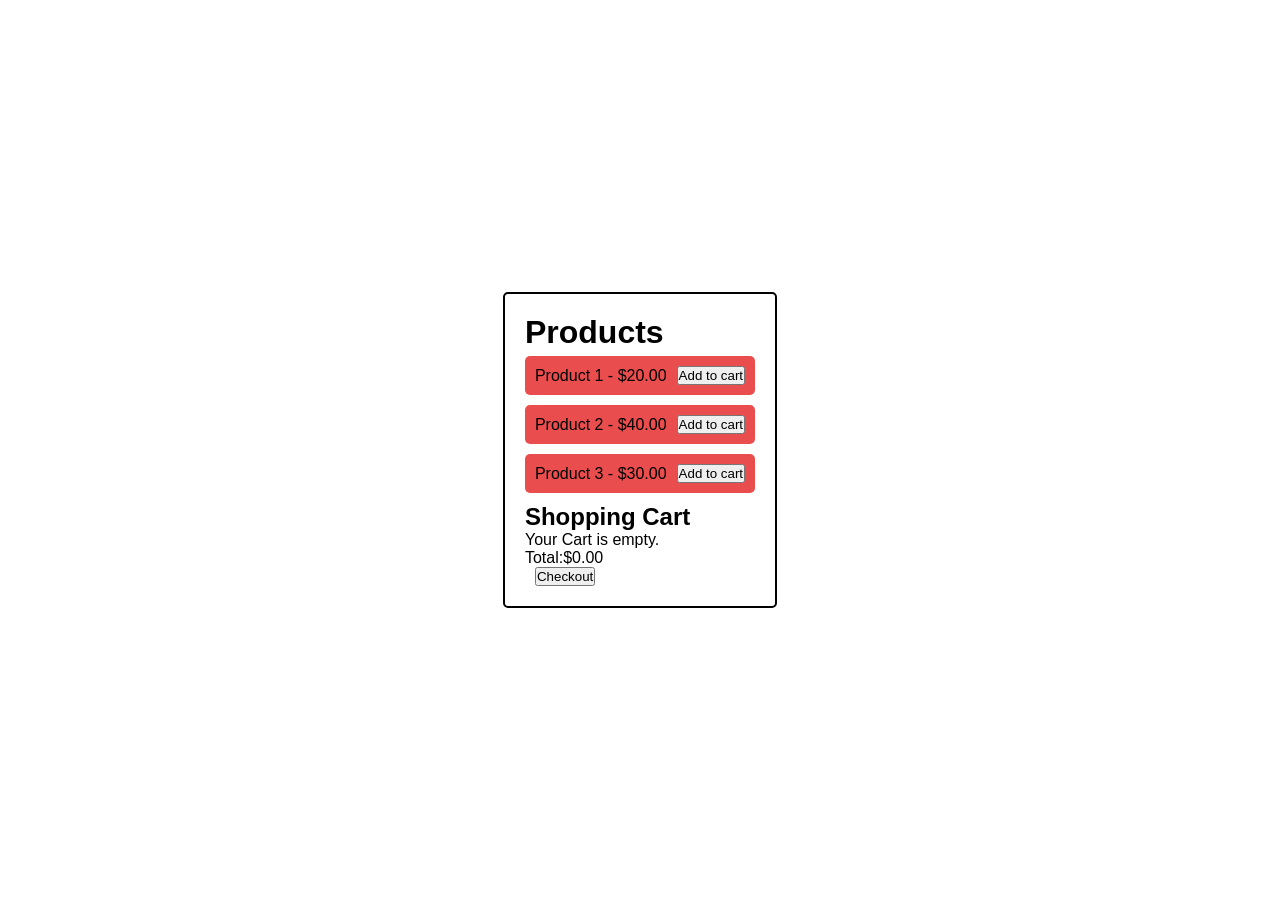
<file: ECart/index.html>
<!DOCTYPE html>
<html lang="en">

<head>
    <meta charset="UTF-8">
    <meta name="viewport" content="width=device-width, initial-scale=1.0">
    <title>Document</title>
    <link rel="stylesheet" href="style.css">
</head>

<body>
    <div class="conatiner">
        <h1>Products</h1>
        <div id="product-list">

        </div>
        <h2>Shopping Cart</h2>
        <div id="cart-items">
            <p id="empty-cart">Your Cart is empty.</p>
        </div>
        <div id="cart-total" class="hidden">
            <p>Total:<span id="total-price">$0.00</span></p>
            <button id="checkout-btn">Checkout</button>
        </div>
    </div>
    <script src="script.js"></script>
</body>

</html>
</file>
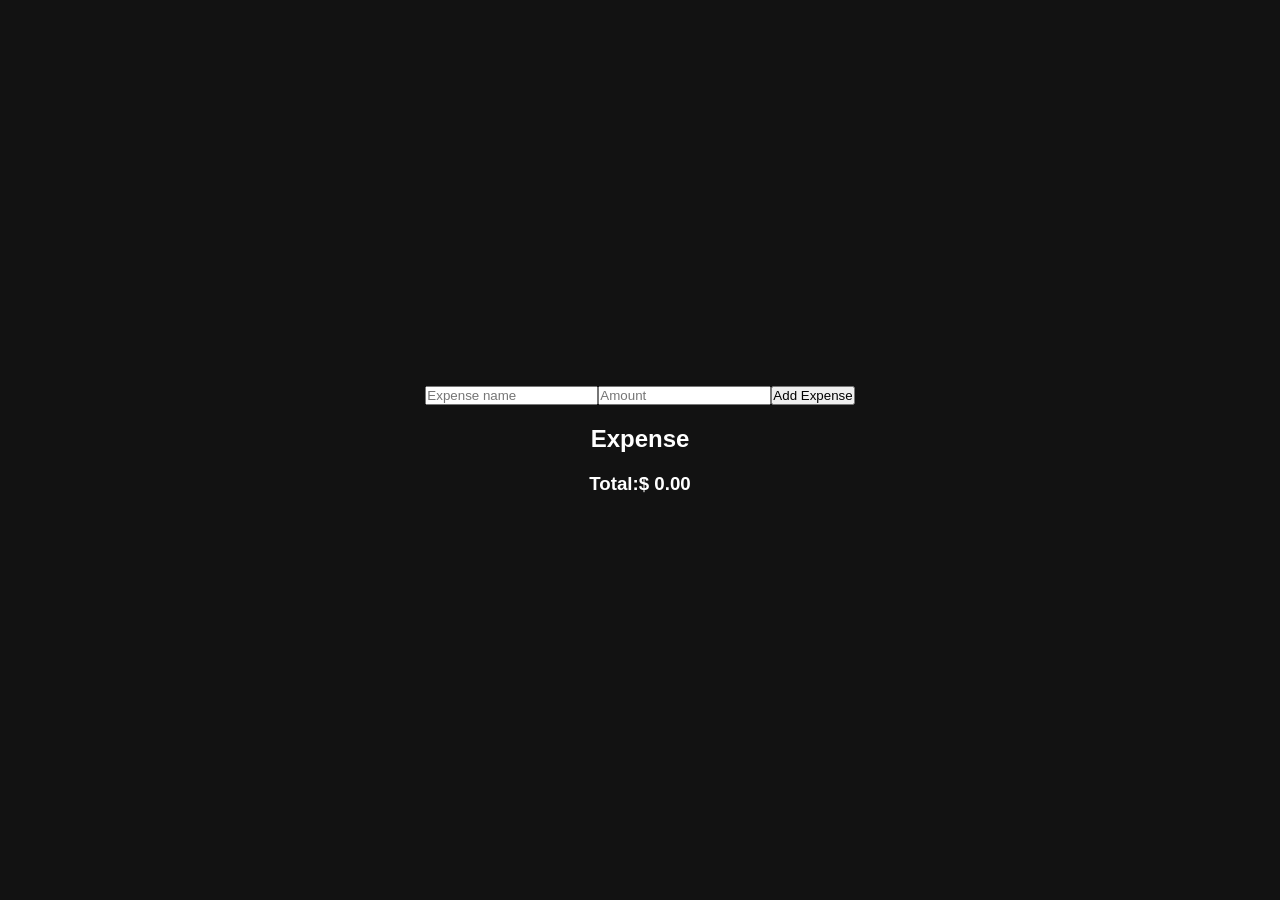
<file: ExpenseTracker/index.html>
<!DOCTYPE html>
<html lang="en">

<head>
    <meta charset="UTF-8">
    <meta name="viewport" content="width=device-width, initial-scale=1.0">
    <title>Expense tracker</title>
    <link rel="stylesheet" href="style.css">
</head>

<body>
    <div class="container">
        <form id="expense-form">
            <input type="text" id="expense-name" placeholder="Expense name" required>
            <input type="number" id="expense-amount" placeholder="Amount" required>
            <button type="submit">Add Expense</button>
        </form>
        <h2>Expense</h2>
        <ul id="expense-list">

        </ul>
        <div class="total">
            <h3>Total:$ <span id="total Amount">0.00</span></h3>
        </div>
    </div>
</body>
<script src="script.js"></script>

</html>
</file>
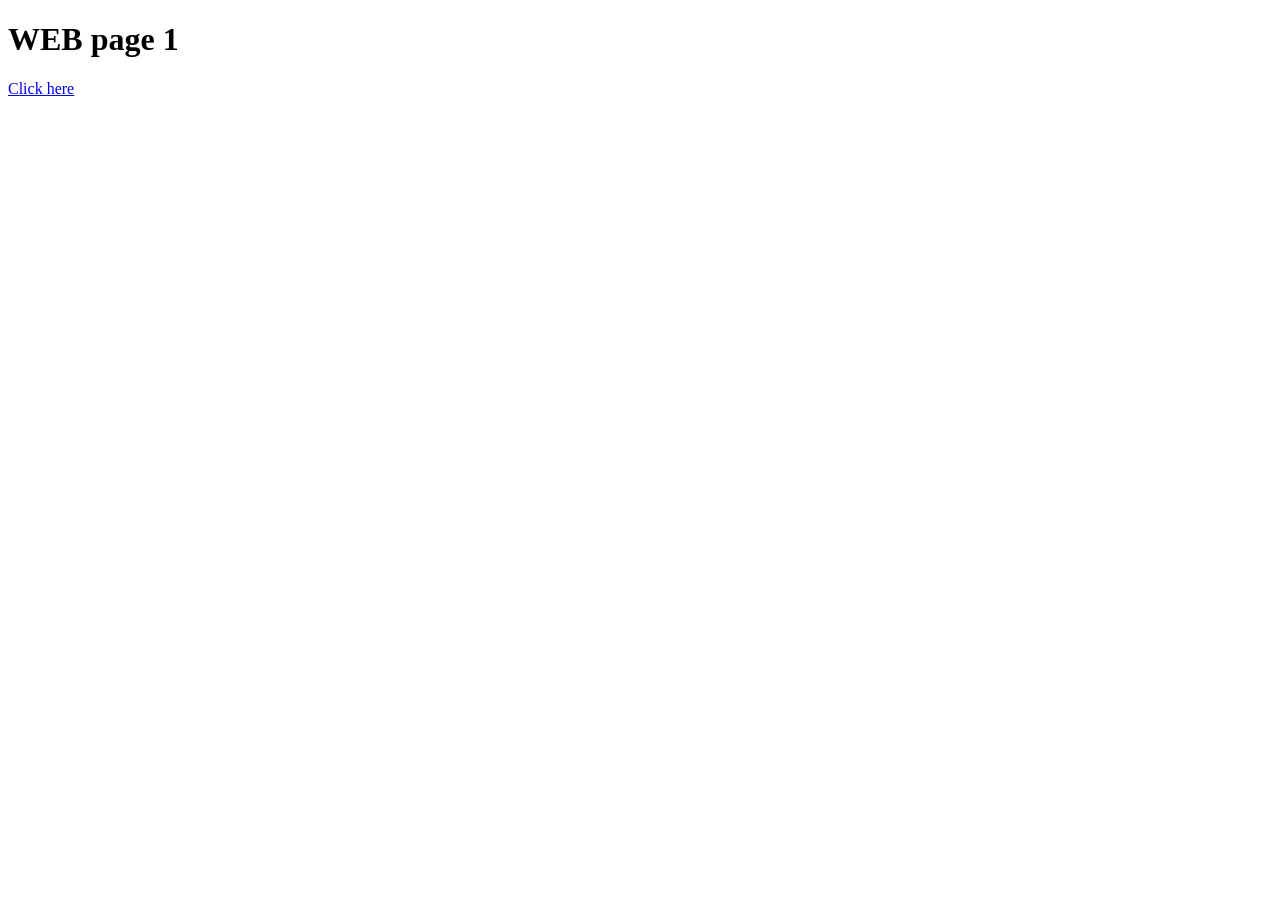
<file: folder1/index.html>
<!DOCTYPE html>
<html lang="en">

<head>
    <meta charset="UTF-8">
    <meta name="viewport" content="width=device-width, initial-scale=1.0">
    <title>Document</title>
</head>

<body>
    <h1>WEB page 1</h1>
    <a href="index2.html">Click here</a>
</body>

</html>
</file>
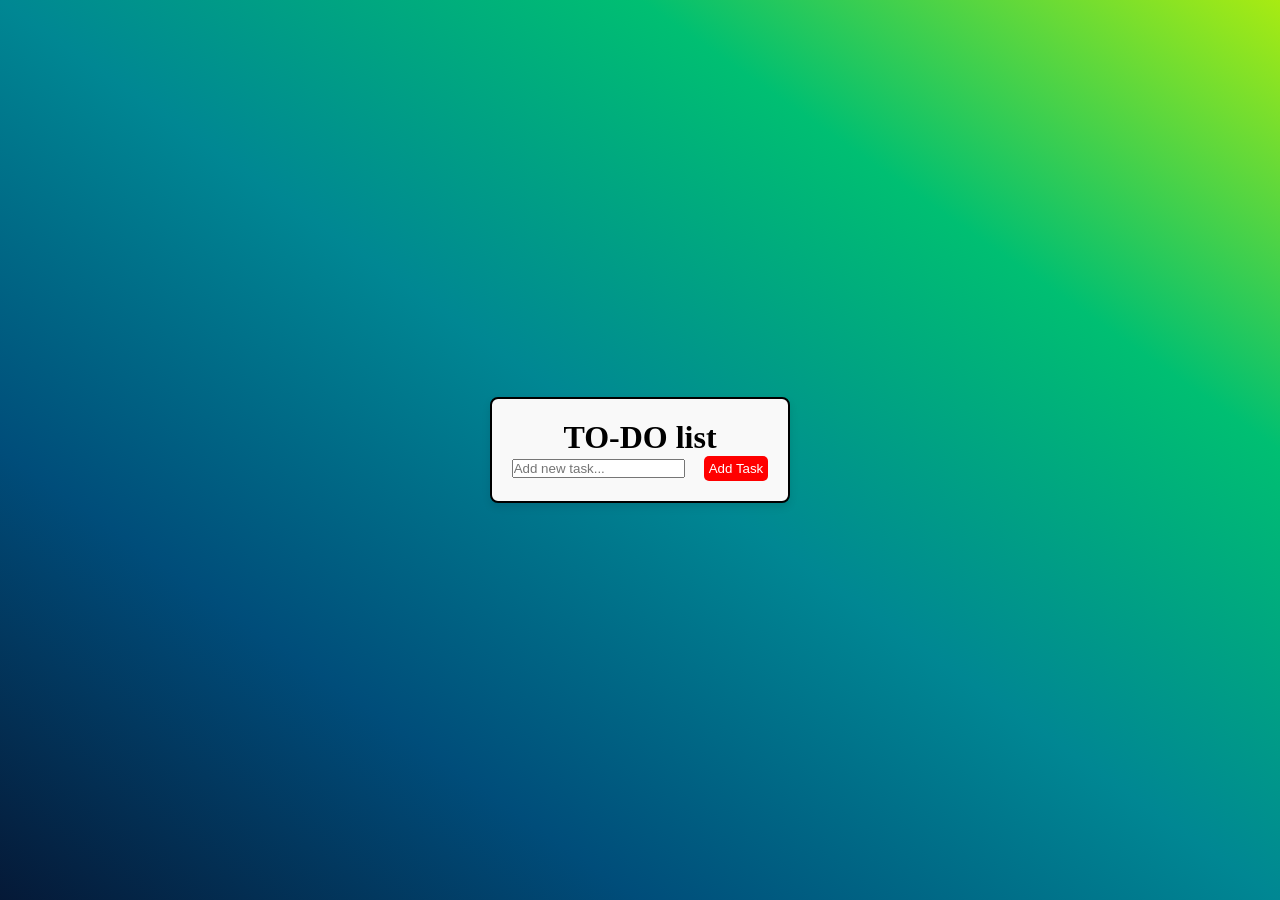
<file: ToDo app/index.html>
<!DOCTYPE html>
<html lang="en">

<head>
    <meta charset="UTF-8">
    <meta name="viewport" content="width=device-width, initial-scale=1.0">
    <title>To Do List</title>
    <link rel="stylesheet" href="styles.css">
</head>

<body>
    <div class="container">
        <h1>TO-DO list</h1>
        <div class="input-Container">
            <input type="text" id="todo-input" placeholder="Add new task...">
            <button id="add-task">Add Task</button>
        </div>
        <ul id="todo-list"></ul>
    </div>
</body>
<script src="script.js"></script>

</html>
</file>
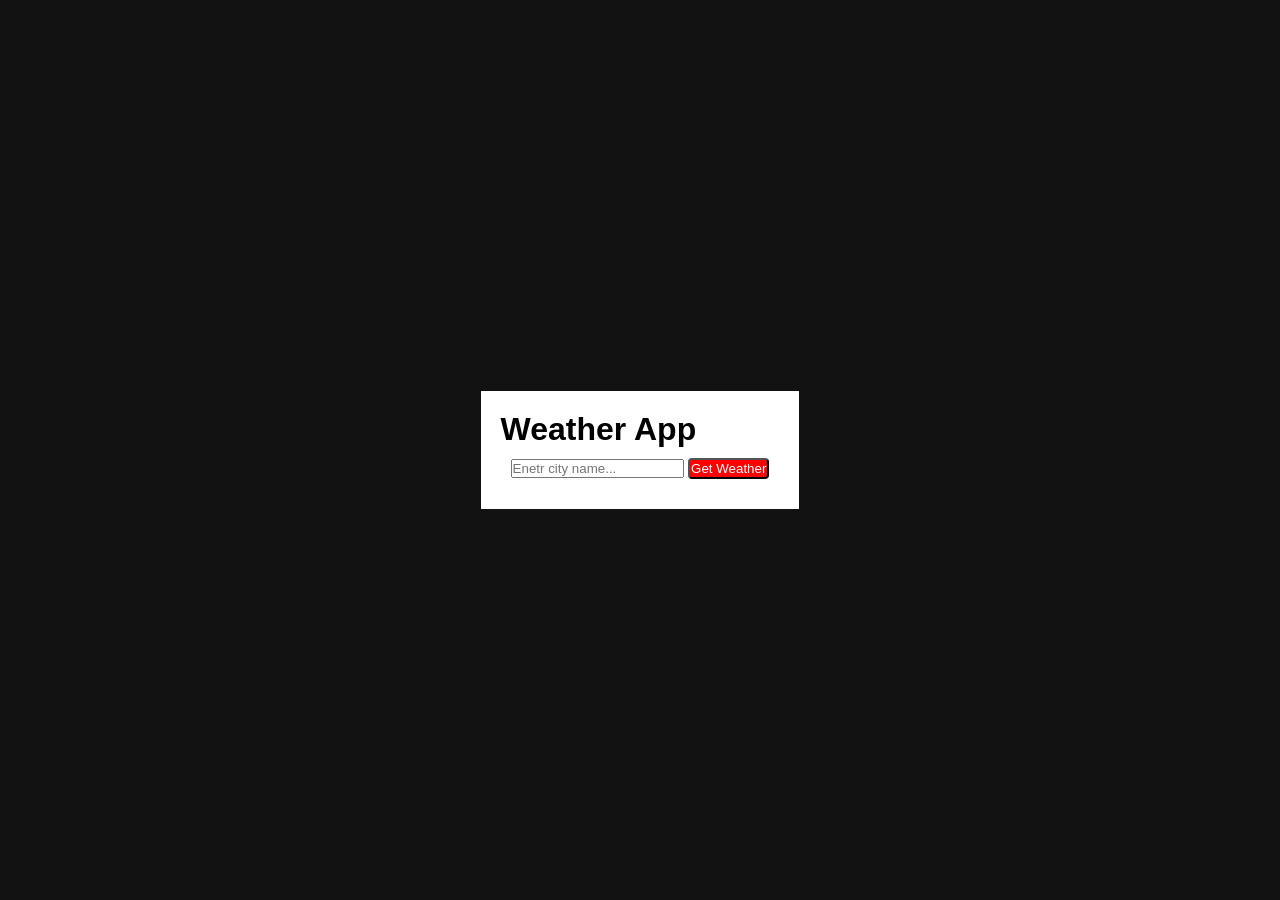
<file: weapp/index.html>
<!DOCTYPE html>
<html lang="en">

<head>
    <meta charset="UTF-8">
    <meta name="viewport" content="width=device-width, initial-scale=1.0">
    <title>Weather Application</title>
    <link rel="stylesheet" href="style.css">
</head>

<body>
    <div class="container">
        <h1>Weather App</h1>
        <div class="input-container">
            <input type="text" id="city-input" placeholder="Enetr city name...">
            <button id="get-weather-btn">Get Weather</button>
        </div>
        <div id="weather-info" class="hidden">
            <h2 id="city-name"></h2>
            <p id="temperature"></p>
            <p id="description"></p>
        </div>
        <p id="error-message" class="hidden">City not found. Please try again</p>
    </div>
    <script src="script.js"></script>
</body>

</html>
</file>
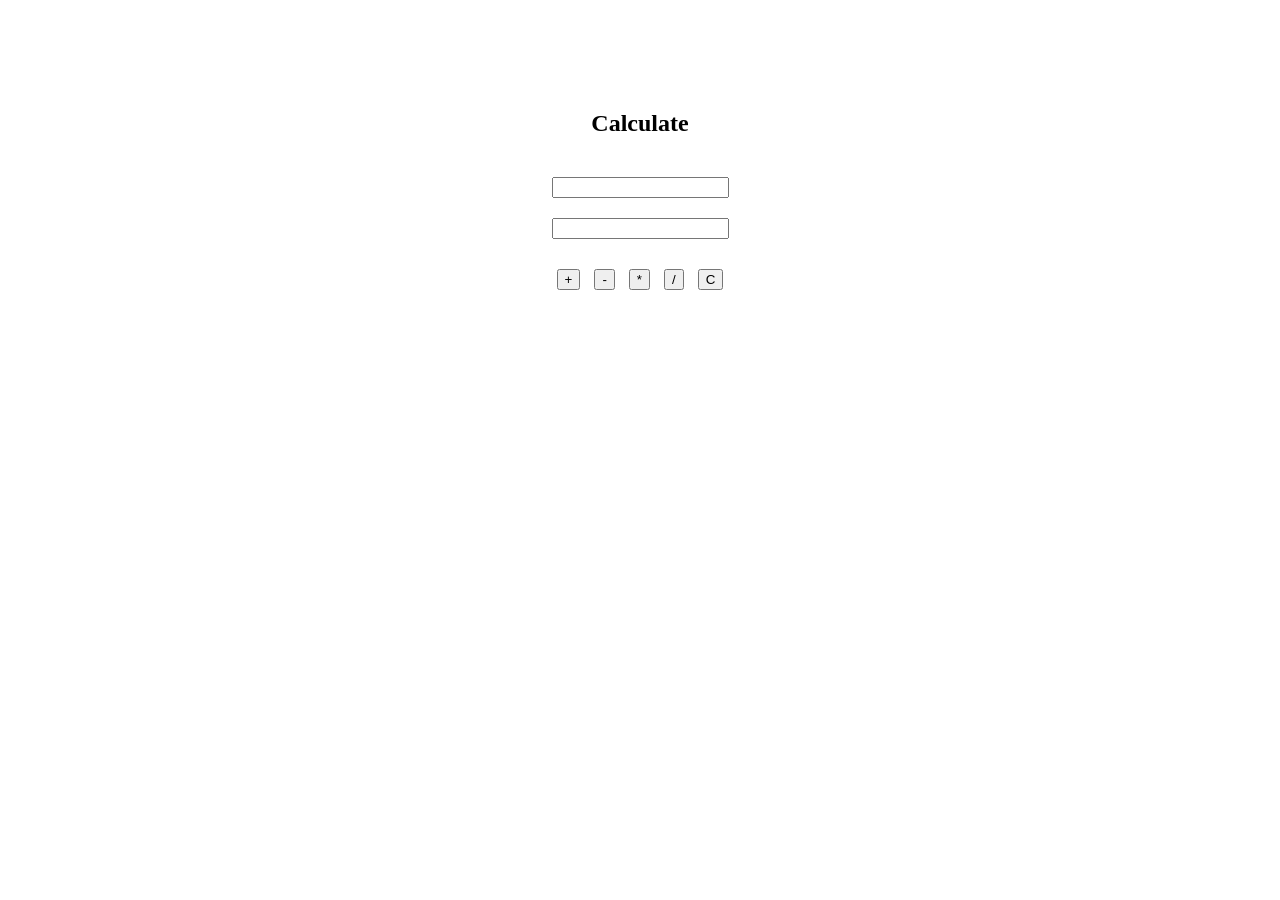
<file: practice/calculate.html>
<!DOCTYPE html>
<html lang="en">

<head>
    <meta charset="UTF-8">
    <meta name="viewport" content="width=device-width, initial-scale=1.0">
    <title>Document</title>
</head>
<style>
    body {
        margin: 20px;
        padding: 20px;
    }

    .container {
        display: flex;
        flex-direction: column;
        align-items: center;
        margin-top: 50px;
    }

    input {
        margin-top: 20px;
    }

    #add {
        margin-top: 30px;
    }

    .btns {
        margin: 5px;
    }

    #result {
        margin-top: 10px;
    }
</style>

<body>
    <div class="container">
        <h2>Calculate</h2>
        <input type="number" id="num1">
        <input type="number" id="num2">
        <div class="btn-container">
            <button class="btns" id="add">+</button>
            <button class="btns" id="sub">-</button>
            <button class="btns" id="mul">*</button>
            <button class="btns" id="divide">/</button>
            <button class="btns" id="clear">C</button>
        </div>
        <div id="result"></div>
    </div>
</body>
<script src="calculate.js"></script>

</html>
</file>
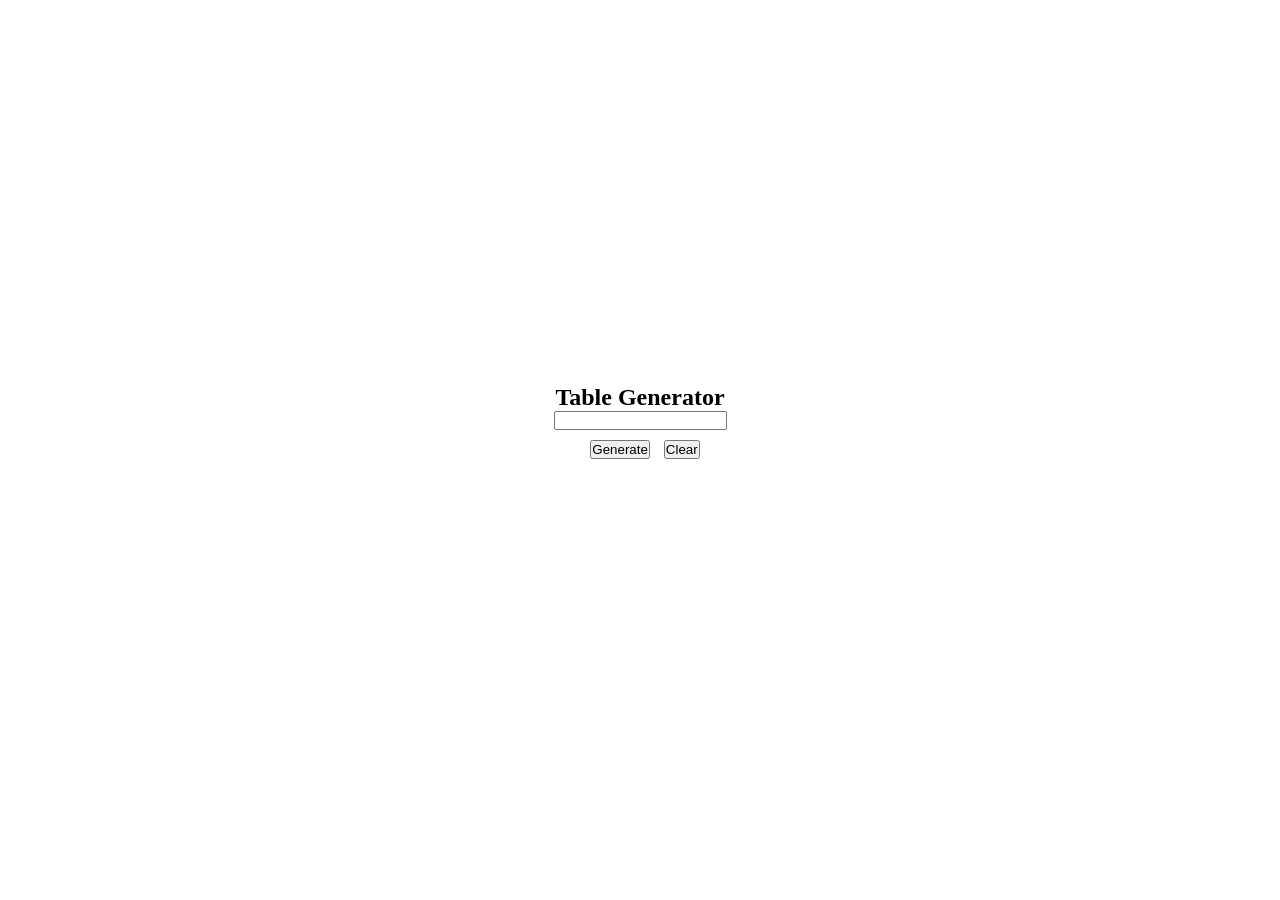
<file: practice/table.html>
<!DOCTYPE html>
<html lang="en">

<head>
    <meta charset="UTF-8">
    <meta name="viewport" content="width=device-width, initial-scale=1.0">
    <title>Table generator</title>
</head>
<style>
    * {
        padding: 0;
        margin: 0;
    }

    .container {
        display: flex;
        flex-direction: column;
        align-items: center;
        margin-top: 30%;

    }

    .btn {
        margin-top: 10px;
        margin-left: 10px;
    }
</style>

<body>
    <div class="container">
        <h2>Table Generator</h2>
        <input type="number" id="number">
        <div id="result"></div>
        <div class="btns">
            <button class="btn" id="Generate">Generate</button>
            <button class="btn" id="clear">Clear</button>
        </div>
    </div>
</body>
<script src="table.js"></script>

</html>
</file>
<file: ECart/style.css>
* {
  padding: 0;
  margin: 0;
  box-sizing: border-box;
}
body {
  font-family: Arial, Helvetica, sans-serif;
  background: white;
  display: flex;
  justify-content: center;
  align-items: center;
  height: 100vh;
}

.conatiner {
  border: 2px solid black;
  padding: 20px;
  border-radius: 5px;
}
h1 {
  margin-bottom: 5px;
}
.product {
  background-color: rgb(234, 77, 77);
  padding: 10px;
  margin-bottom: 10px;
  display: flex;
  justify-content: space-between;
  align-items: center;
  border-radius: 5px;
}
button {
  margin-left: 10px;
}
</file>
<file: ExpenseTracker/style.css>
* {
  margin: 0;
  padding: 0;
  box-sizing: border-box;
}
body {
  font-family: Arial, Helvetica, sans-serif;
  background-color: #121212;
  color: #ffff;
  display: flex;
  justify-content: center;
  align-items: center;
  height: 100vh;
}

.conatiner {
  width: 400px;
  padding: 20px;
  background-color: #1e1e1e;
  border-radius: 10px;
  box-shadow: 0 5px 15px rgba(0, 0, 0, 0.2);
}

h1,
h2,
h3 {
  text-align: center;
  margin-bottom: 20px;
}
form {
  display: flex;
  justify-content: space-between;
  margin-bottom: 20px;
}
input[type="text"],
input[type="number"] {
}
</file>
<file: ToDo app/styles.css>
* {
  padding: 0;
  margin: 0;
}
body {
  display: flex;
  align-items: center;
  justify-content: center;
  height: 100vh;
  background-image: linear-gradient(
    to right top,
    #051937,
    #004d7a,
    #008793,
    #00bf72,
    #a8eb12
  );
}
.container {
  border: 2px solid #000; /* Black border with a thickness of 2px */
  border-radius: 8px; /* Rounded corners */
  padding: 20px; /* Space inside the border */
  margin: 20px auto; /* Center the container on the page */
  max-width: 600px; /* Limit the width */
  background-color: #f9f9f9; /* Optional: Add a light background color */
  box-shadow: 0 4px 8px rgba(0, 0, 0, 0.1); /* Optional: Add a shadow */

  display: flex; /* Use flexbox for alignment */
  flex-direction: column; /* Stack content vertically */
  align-items: center; /* Center content horizontally */
  text-align: center; /* Center text content */
}

li {
  /* border: 1px solid red; */
  margin-top: 8px;
  overflow: hidden;
  padding: 10px 10px;
}
button {
  overflow: hidden;
  border-radius: 5px;
  margin-left: 15px;
  background-color: red;
  color: white;
  border: none;
  padding: 5px;
}
span {
  background-color: darkgrey;
  padding: 10px;
  border-radius: 3px;
}
span:hover {
  background-color: dimgrey;
  color: red;
}
</file>
<file: weapp/style.css>
* {
  margin: 0;
  padding: 0;
  box-sizing: 0;
}

body {
  font-family: Arial, Helvetica, sans-serif;
  background-color: #121212;
  color: #ffffff;
  display: flex;
  justify-content: center;
  align-items: center;
  height: 100vh;
}

.container {
  background-color: #ffff;
  padding: 20px;
  color: black;
}
.input-container {
  margin: 10px;
}

.hidden {
  margin-top: 10px;
}
.hidden > h2,
p {
  margin-top: 5px;
}
input:focus {
  border: 2px solid #ff6600;
  box-shadow: 0 0 10px rgba(255, 102, 0, 0.5);
  transition: all 0.3s ease-in-out;
  padding: 10px;
  margin: 10px 10px;
}
#get-weather-btn {
  background-color: red;
  color: white;
  padding: 1px;
  border-radius: 4px;
}

#get-weather-btn:hover {
  background-color: rgb(206, 28, 28);
  padding: 5px;
  transition: ease 0.5s;
}

.hidden {
  display: none;
}
</file>
